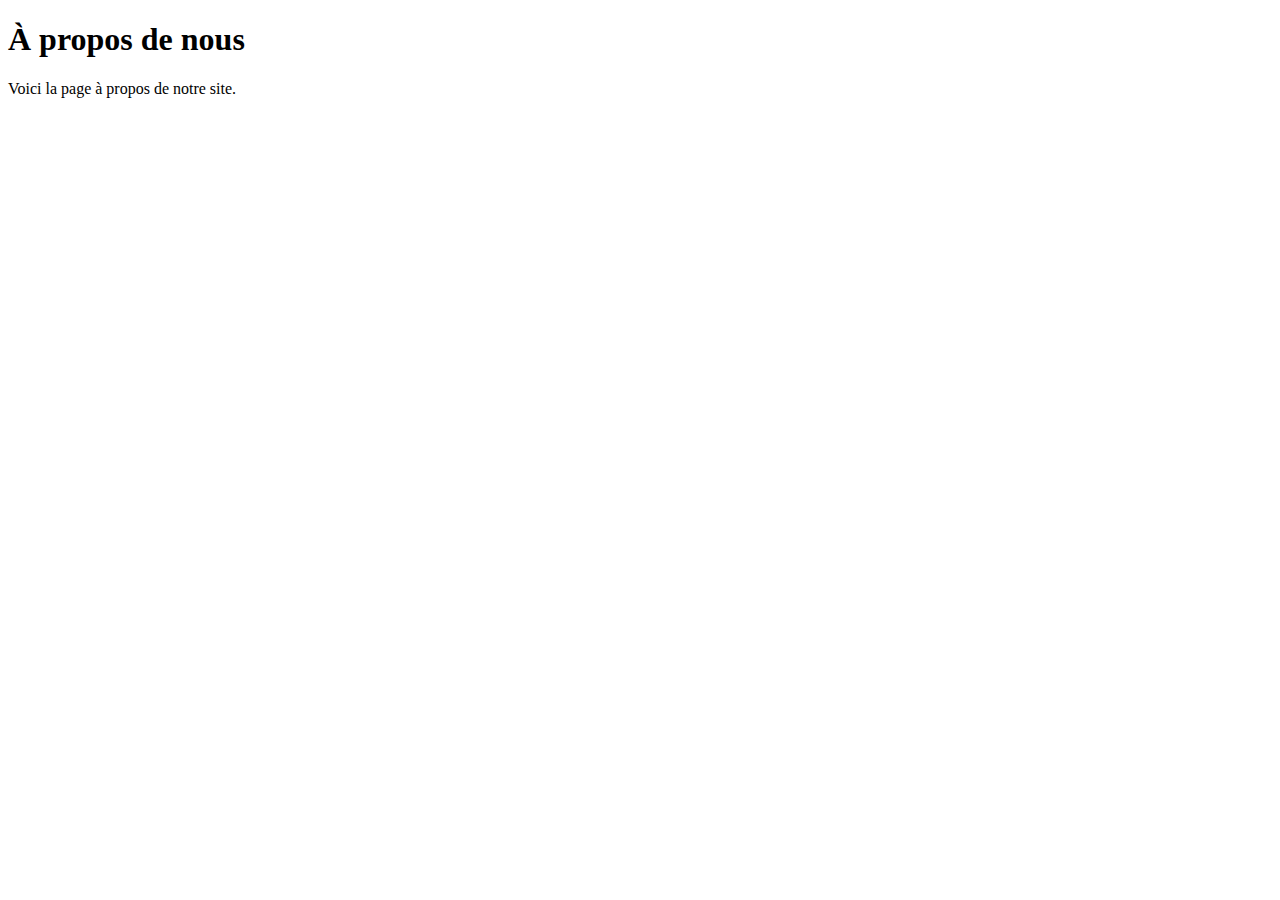
<file: templates/about.html>
<!DOCTYPE html>
<html lang="fr">
<head>
    <meta charset="UTF-8">
    <meta name="viewport" content="width=device-width, initial-scale=1.0">
    <title>À propos de nous</title>
</head>
<body>
    <h1>À propos de nous</h1>
    <p>Voici la page à propos de notre site.</p>
</body>
</html>
</file>
